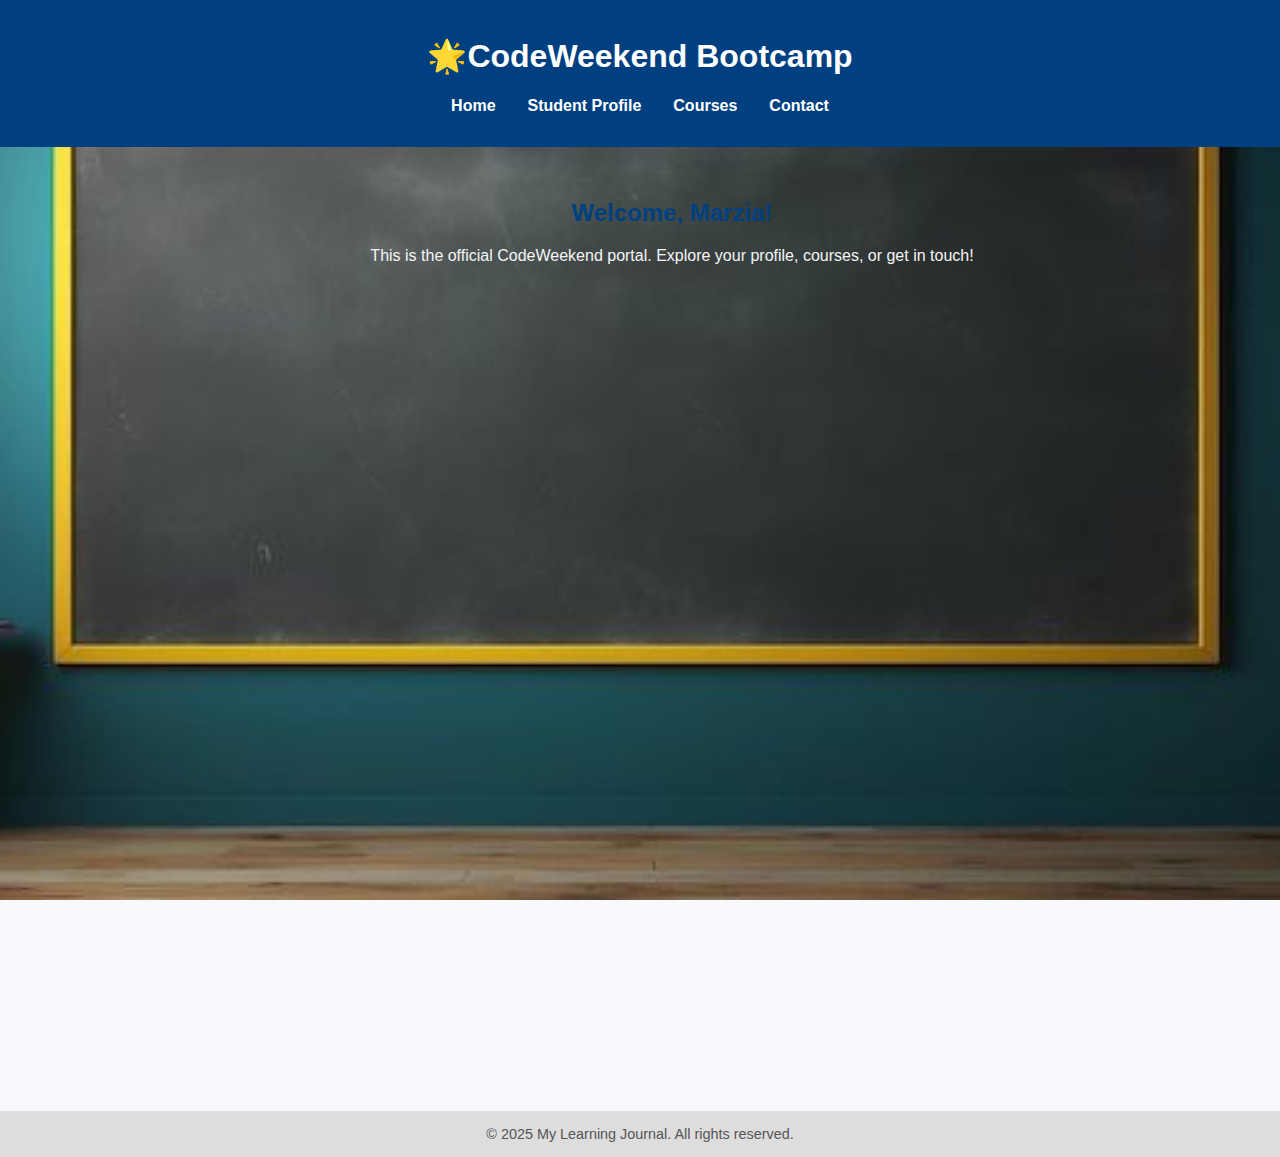
<file: index.html>
<!DOCTYPE html>
<html lang="en">
<head>
  <meta charset="UTF-8" />
  <meta name="viewport" content="width=device-width, initial-scale=1.0"/>
  <title>School Home</title>
  <link rel="stylesheet" href="style.css" />
</head>
<body onload="greeting()">
  <header>
    <h1>🌟CodeWeekend Bootcamp</h1>
    <nav>
      <ul>
        <li><a href="index.html">Home</a></li>
        <li><a href="profile.html">Student Profile</a></li>
        <li><a href="courses.html">Courses</a></li>
        <li><a href="contact.html">Contact</a></li>
      </ul>
    </nav>
  </header>

  <main class="photo">
    <h2 id="welcome-message">Welcome!</h2>
    <p>This is the official CodeWeekend portal. Explore your profile, courses, or get in touch!</p>
  </main>

  <footer>
    &copy; 2025 My Learning Journal. All rights reserved.
  </footer>

  <script src="script.js"></script>
</body>
</html>
</file>
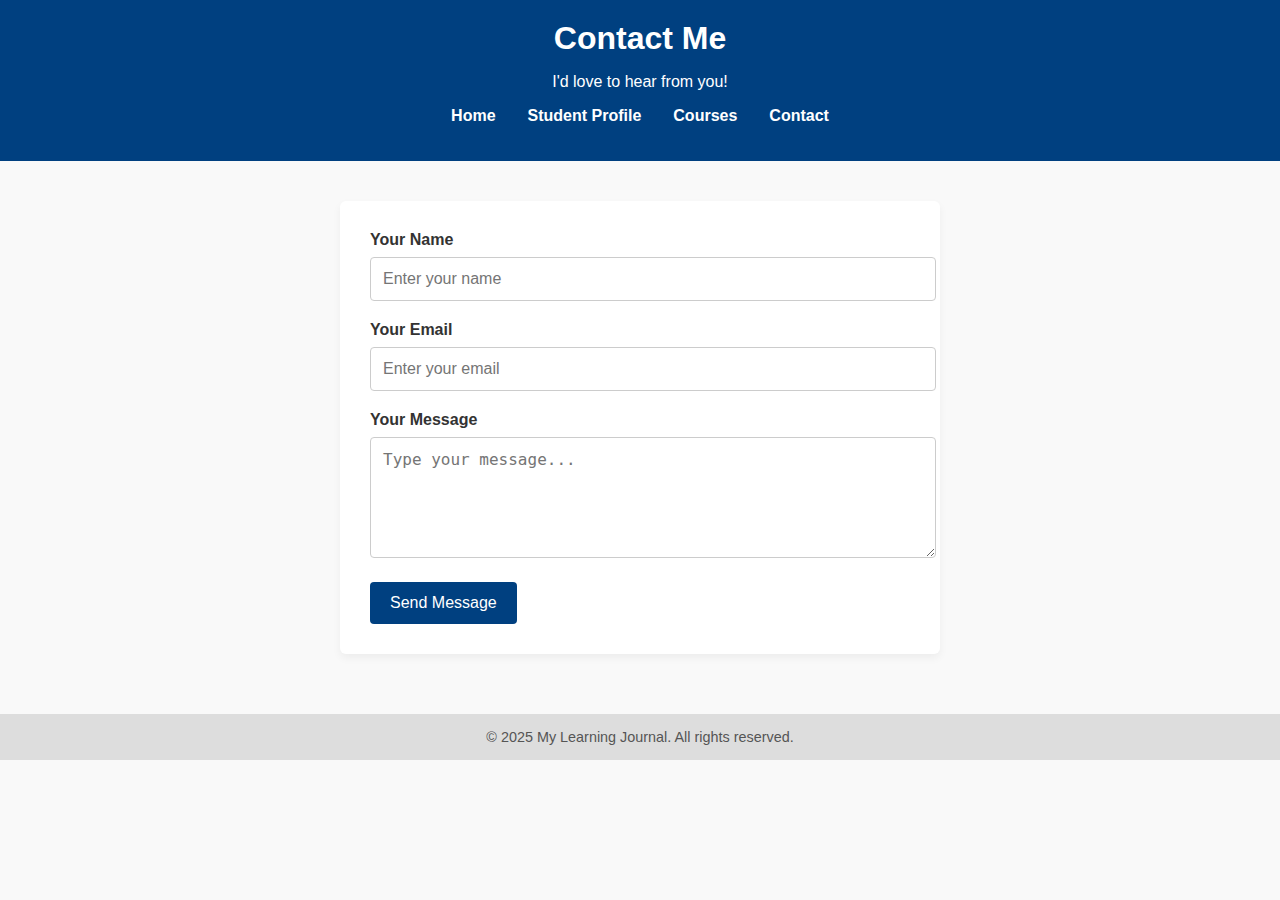
<file: contact.html>
<!DOCTYPE html>
<html lang="en">
<head>
  <meta charset="UTF-8" />
  <meta name="viewport" content="width=device-width, initial-scale=1.0"/>
    <link rel="stylesheet" href="style.css" />
  <title>Contact Me</title>
  <style>
    body {
      margin: 0;
      font-family: Arial, sans-serif;
      background-color: #f9f9f9;
      color: #333;
    }

    header {
      background-color: #004080;
      padding: 20px;
      text-align: center;
      color: white;
    }

    header h1 {
      margin: 0;
    }

    main {
      max-width: 600px;
      margin: 40px auto;
      padding: 0 20px;
    }

    form {
      background-color: white;
      padding: 30px;
      border-radius: 6px;
      box-shadow: 0 4px 8px rgba(0, 0, 0, 0.05);
    }

    form label {
      display: block;
      margin-bottom: 8px;
      font-weight: bold;
    }

    form input,
    form textarea {
      width: 100%;
      padding: 12px;
      margin-bottom: 20px;
      border: 1px solid #ccc;
      border-radius: 4px;
      font-size: 1rem;
    }

    form button {
      background-color: #004080;
      color: white;
      padding: 12px 20px;
      border: none;
      border-radius: 4px;
      cursor: pointer;
      font-size: 1rem;
    }

    form button:hover {
      background-color: #004080;
    }

    footer {
      margin-top: 60px;
      background-color: #ddd;
      padding: 15px;
      text-align: center;
      font-size: 0.9rem;
      color: #555;
    }
  </style>
</head>
<body>

  <header>
    <h1>Contact Me</h1>
    <p>I'd love to hear from you!</p>
    <nav>
      <ul>
        <li><a href="index.html">Home</a></li>
        <li><a href="profile.html">Student Profile</a></li>
        <li><a href="courses.html">Courses</a></li>
        <li><a href="contact.html">Contact</a></li>
      </ul>
    </nav>
  </header>
  </header>

  <main>
    <form>
      <label for="name">Your Name</label>
      <input type="text" id="name" placeholder="Enter your name" required />

      <label for="email">Your Email</label>
      <input type="email" id="email" placeholder="Enter your email" required />

      <label for="message">Your Message</label>
      <textarea id="message" rows="5" placeholder="Type your message..." required></textarea>

      <button type="submit">Send Message</button>
    </form>
  </main>

  <footer>
    &copy; 2025 My Learning Journal. All rights reserved.
  </footer>

</body>
</html>
</file>
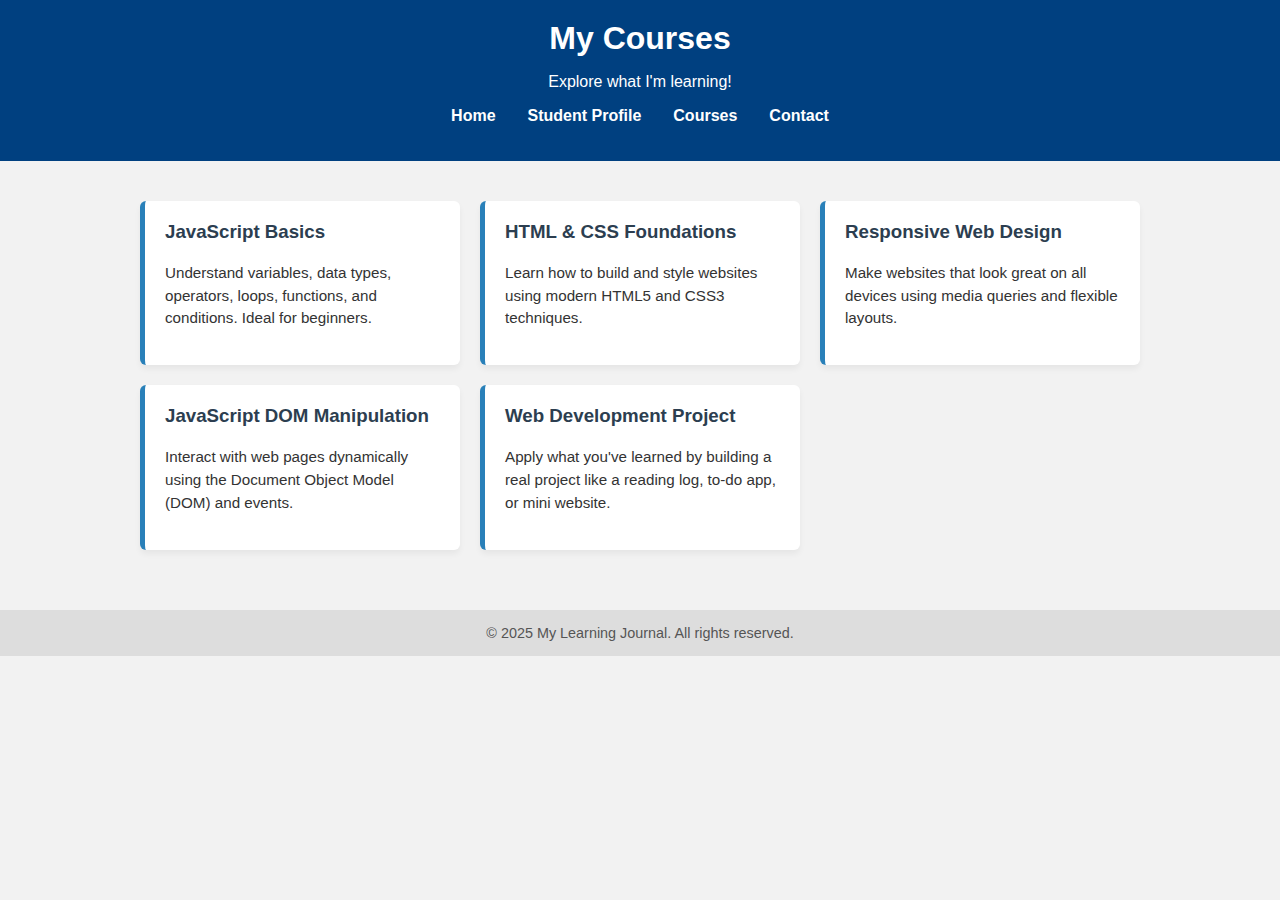
<file: courses.html>
<!DOCTYPE html>
<html lang="en">
<head>
  <meta charset="UTF-8" />
  <meta name="viewport" content="width=device-width, initial-scale=1.0"/>
    <link rel="stylesheet" href="style.css" />
  <title>Courses</title>
  <style>
    body {
      margin: 0;
      font-family: Arial, sans-serif;
      background-color: #f2f2f2;
      color: #333;
    }

    header {
      background-color: #004080;
      padding: 20px;
      color: white;
      text-align: center;
    }

    header h1 {
      margin: 0;
    }

    main {
      max-width: 1000px;
      margin: 40px auto;
      padding: 0 20px;
    }

    .course-grid {
      display: grid;
      grid-template-columns: repeat(auto-fit, minmax(250px, 1fr));
      gap: 20px;
    }

    .course-card {
      background-color: white;
      padding: 20px;
      border-left: 5px solid #2980b9;
      border-radius: 6px;
      box-shadow: 0 4px 6px rgba(0, 0, 0, 0.05);
      transition: transform 0.2s;
    }

    .course-card:hover {
      transform: translateY(-5px);
    }

    .course-card h3 {
      margin-top: 0;
      color: #2c3e50;
    }

    .course-card p {
      font-size: 0.95rem;
      line-height: 1.5;
    }

    footer {
      margin-top: 60px;
      background-color: #ddd;
      padding: 15px;
      text-align: center;
      font-size: 0.9rem;
      color: #555;
    }
  </style>
</head>
<body>

  <header>
     <h1>My Courses</h1>
    <p>Explore what I'm learning!</p>
    <nav>
      <ul>
        <li><a href="index.html">Home</a></li>
        <li><a href="profile.html">Student Profile</a></li>
        <li><a href="courses.html">Courses</a></li>
        <li><a href="contact.html">Contact</a></li>
      </ul>
    </nav>
  </header>

  <main>
    <section class="course-grid">
      <div class="course-card">
        <h3>JavaScript Basics</h3>
        <p>Understand variables, data types, operators, loops, functions, and conditions. Ideal for beginners.</p>
      </div>
      <div class="course-card">
        <h3>HTML & CSS Foundations</h3>
        <p>Learn how to build and style websites using modern HTML5 and CSS3 techniques.</p>
      </div>
      <div class="course-card">
        <h3>Responsive Web Design</h3>
        <p>Make websites that look great on all devices using media queries and flexible layouts.</p>
      </div>
      <div class="course-card">
        <h3>JavaScript DOM Manipulation</h3>
        <p>Interact with web pages dynamically using the Document Object Model (DOM) and events.</p>
      </div>
      <div class="course-card">
        <h3>Web Development Project</h3>
        <p>Apply what you've learned by building a real project like a reading log, to-do app, or mini website.</p>
      </div>
    </section>
  </main>

  <footer>
    &copy; 2025 My Learning Journal. All rights reserved.
  </footer>

</body>
</html>
</file>
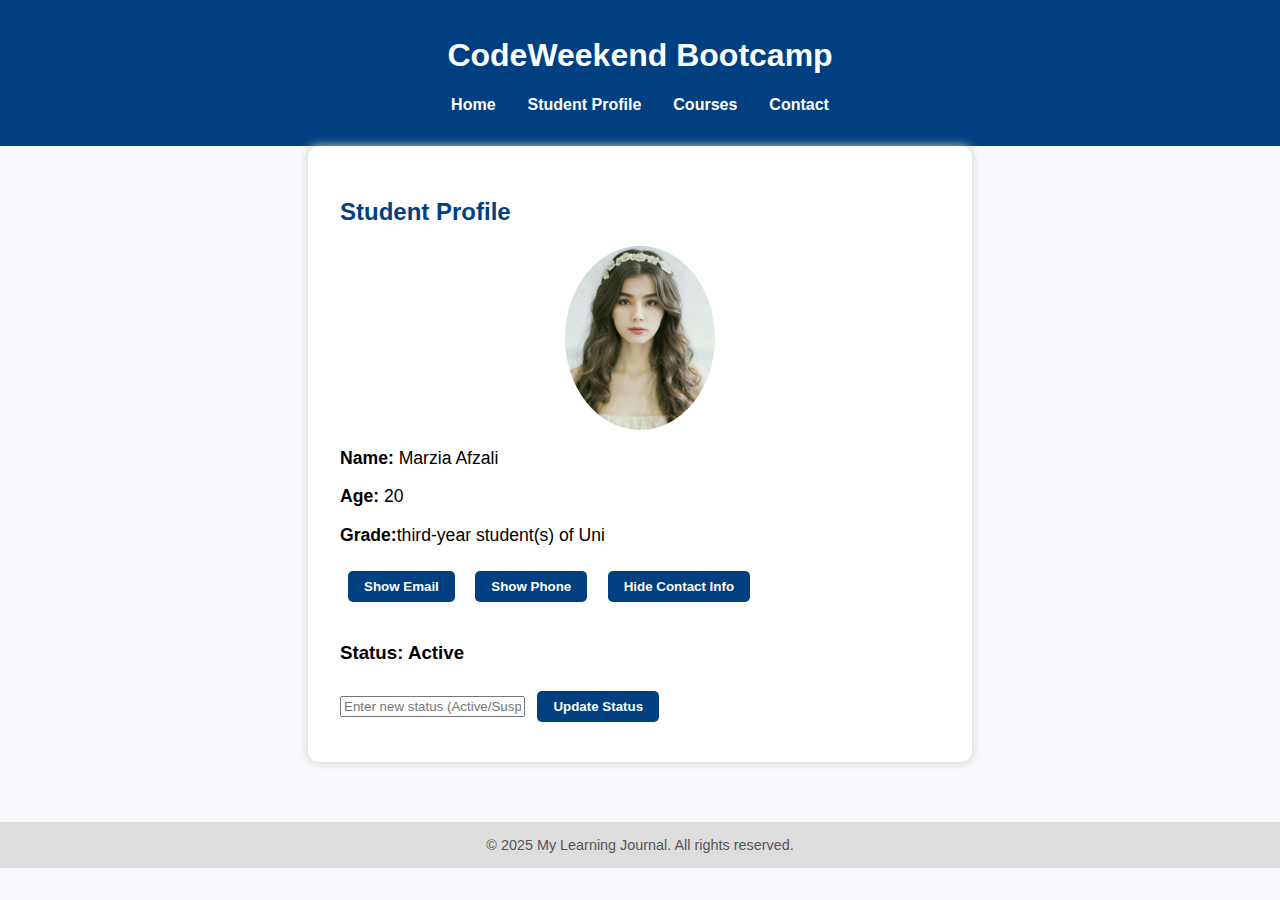
<file: profile.html>
<!DOCTYPE html>
<html lang="en">
<head>
  <meta charset="UTF-8">
  <title>Student Profile</title>
  <link rel="stylesheet" href="style.css" />
</head>
<body>
  <header>
    <h1>CodeWeekend Bootcamp</h1>
    <nav>
      <ul>
        <li><a href="index.html">Home</a></li>
        <li><a href="profile.html">Student Profile</a></li>
        <li><a href="courses.html">Courses</a></li>
        <li><a href="contact.html">Contact</a></li>
      </ul>
    </nav>
  </header>

  <main class="profile">
    <h2>Student Profile</h2>
    <img src="prof1.jpg" alt="Marzia's Photo" class="profile-pic" />

    <div class="info">
      <p><strong>Name:</strong> Marzia Afzali</p>
      <p><strong>Age:</strong> 20</p>
      <p><strong>Grade:</strong>third-year student(s) of Uni</p>
    </div>

    <div id="contact-info" class="hidden">
      <p><strong>Email:</strong> Afzalimarzia2004@gmail.com</p>
      <p><strong>Phone:</strong> 0712345678</p>
    </div>

    <div class="buttons">
      <button id="show-email">Show Email</button>
      <button id="show-phone">Show Phone</button>
      <button id="hide-contact">Hide Contact Info</button>
    </div>

    <div class="status-section">
      <h3>Status: <span id="status">Active</span></h3>
      <input type="text" id="status-input" placeholder="Enter new status (Active/Suspended)" />
      <button id="update-status">Update Status</button>
    </div>
  </main>

  <footer>
    &copy; 2025 My Learning Journal. All rights reserved.
  </footer>

  <script src="script.js"></script>
</body>
</html>
</file>
<file: style.css>
body {
  font-family: Arial, sans-serif;
  background-color: #f7f9fc;
  margin: 0;
  padding: 0;
}
body ,html{
    overflow-x: hidden;
   
}

header {
  background-color: #004080;
  color: white;
  padding: 1rem;
  text-align: center;
}

nav ul {
  list-style: none;
  padding: 0;
  display: flex;
  justify-content: center;
  gap: 2rem;
}

nav a {
  color: white;
  text-decoration: none;
  font-weight: bold;
}

.photo {
    width: 100vw;
  height: 100vh;
    background-image: url('sh4.jpg');
    background-size: cover;
    background-position: center;
    background-attachment: fixed;
  padding: 2rem;
  text-align: center;
 margin-bottom: -60px;
}

h2 {
  color: #004080;
}

.photo p{
    color: whitesmoke;
}

/* Profile Page */
.profile {
  max-width: 600px;
  margin: auto;
  padding: 2rem;
  background: white;
  border-radius: 10px;
  box-shadow: 0 0 10px #ccc;
}

.profile-pic {
  width: 150px;
  border-radius: 50%;
  display: block;
  margin: 1rem auto;
}

.info p, .status-section p {
  font-size: 1.1rem;
}

.buttons button, .status-section button {
  margin: 0.5rem;
  padding: 0.5rem 1rem;
  font-weight: bold;
  background: #004080;
  color: white;
  border: none;
  border-radius: 5px;
  cursor: pointer;
}

button:hover {
  background: #0066cc;
}

.hidden {
  display: none;
}

.status-section {
  margin-top: 2rem;
}

 footer {
      margin-top: 60px;
      background-color: #ddd;
      padding: 15px;
      text-align: center;
      font-size: 0.9rem;
      color: #555;
    }
</file>
